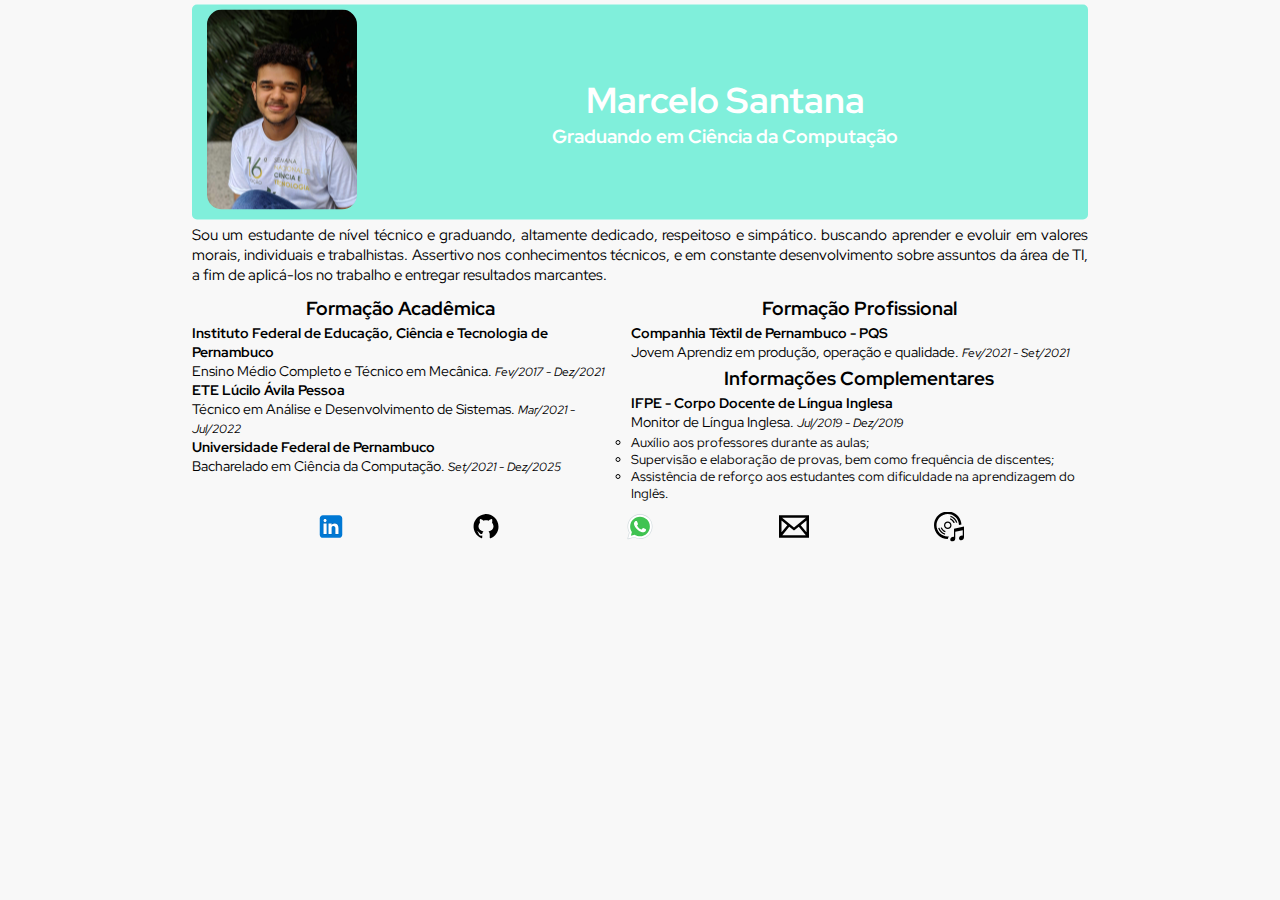
<file: index.html>
<!DOCTYPE html>
<html lang="pt-BR">
<head>
    <meta charset="UTF-8">
    <meta http-equiv="X-UA-Compatible" content="IE=edge">
    <meta name="viewport" content="width=device-width, initial-scale=1.0">

    <link rel="icon" type="image/png" sizes="32x32" href="./design/icons/head.png">
    <link rel="stylesheet" type="text/css" href="./style.css">

    <link rel="preconnect" href="https://fonts.googleapis.com">
    <link rel="preconnect" href="https://fonts.gstatic.com" crossorigin>
    <link href="https://fonts.googleapis.com/css2?family=Red+Hat+Display:wght@300;500;700&display=swap" rel="stylesheet">

    <title>Portfólio de Marcelo Santana</title>

</head>
<body>
    <section class="apresentacao">

        <header>
            <div class="minha_foto">  <img src="./design/icons/marcelo_header.jpg" alt="">  </div>
            <div class="titulo">
                <h1>Marcelo Santana</h1>
                <h3>Graduando em Ciência da Computação</h3>
            </div>
        </header>

        <div class="perfil-pessoal">
            Sou um estudante de nível técnico e graduando, altamente dedicado, respeitoso e simpático. buscando aprender e evoluir em valores morais, individuais e trabalhistas. Assertivo nos conhecimentos técnicos, e em constante desenvolvimento sobre assuntos da área de TI, a fim de aplicá-los no trabalho e entregar resultados marcantes.
        </div>

        <div class="infos">
            <div class="formacao-academica">
                <h3>Formação Acadêmica</h3>
                <ul>
                    <li> 
                        <h4 id="nome-instituicao">Instituto Federal de Educação, Ciência e Tecnologia de Pernambuco</h4>
                            <p id="descricao-duracao">Ensino Médio Completo e Técnico em Mecânica. 
                                <i>Fev/2017 - Dez/2021</i>
                            </p>
                    </li>
                    
                    <li>
                        <h4 id="nome-instituicao">ETE Lúcilo Ávila Pessoa</h4>
                            <p id="descricao-duracao">Técnico em Análise e Desenvolvimento de Sistemas. 
                                <i>Mar/2021 - Jul/2022</i>
                            </p>
                            
                    </li>

                    <li>
                        <h4 id="nome-instituicao">Universidade Federal de Pernambuco</h4>
                            <p id="descricao-duracao">Bacharelado em Ciência da Computação. 
                                <i>Set/2021 - Dez/2025</i>
                            </p>
                    </li>
                </ul>
            </div>

            <div class="dados">
                <div class="formacao-profissional">
                    <h3>Formação Profissional</h3>
                    <ul>
                        <li>
                            <h4 id="nome-instituicao">Companhia Têxtil de Pernambuco - PQS</h4> 
                            <p id="descricao-duracao">Jovem Aprendiz em produção, operação e qualidade. 
                                <i>Fev/2021 - Set/2021</i>
                            </p>
                        </li>
                    </ul>
                </div>

                <div class="informacoes-complementares">
                    <h3>Informações Complementares</h3>
                    <ul>
                        <li>
                            <h4 id="nome-instituicao">IFPE - Corpo Docente de Língua Inglesa</h4>
                                <p id="descricao-duracao">Monitor de Língua Inglesa. 
                                    <i>Jul/2019 - Dez/2019</i>
                                </p>
                        </li>
                        <section id="tarefas">
                            <li>Auxílio aos professores durante as aulas;</li>
                            <li>Supervisão e elaboração de provas, bem como frequência de discentes;</li>
                            <li>Assistência de reforço aos estudantes com dificuldade na aprendizagem do Inglês.</li>
                        </section>
                    </ul>
                </div>
            </div>

        </div>

        <footer>
            <div class="icones">
                <a id="linkedin" href="http://www.linkedin.com/in/marcelo-santana/" target="_blank">
                    <img src="./design/icons/linkedin.svg" alt="svg-linkedin"></a>
                
                <a id="github" href="http://github.com/marcsantana" target="_blank">
                    <img src="./design/icons/github.svg" alt="svg-github"></a>
                
                <a id="wpp" href="https://wa.me/55081987440170" target="_blank">
                    <img src="./design/icons/whatsapp.svg" alt="whatsapp"></a>

                <a id="email" href="mailto:andersonmarcelo2002@gmail.com" target="_blank">
                    <img src="./design/icons/email.svg" alt="svg-mail"></a>
            
                <a id="music" href="https://music.apple.com/profile/elmacelo" target="_blank">
                    <img src="./design/icons/music.svg" alt="a-music"></a>
            </div>
        </footer>
    </section>
</body>
</html>
</file>
<file: style.css>
* {
    margin: 0;
    padding: 0;
    font-family: 'Red Hat Display', sans-serif;
    font-size: 16px;
}

body {
    background-color: #f8f8f8;
}

.apresentacao {
    background-color:#f8f8f8;
    height: 100vh;
    width: 100vw;
}

header {
    position: relative;
    display: flex;
    flex-direction: row;
    background-color: #80efdb;
    justify-content: space-between;
    margin-bottom: 4.5px;
}

.titulo {
    margin:auto;
    color: white;
    display: flex;
    flex-direction: column;
    justify-content: center;
}

.minha_foto {
    padding: 10px;
}

.minha_foto img {
    position: relative;
    width: 150px;
    border-radius: 15px;
}

.titulo h1 {
    text-align: center;
    font-size: 20px;
}

.titulo h3 {
    font-size: 15px;
    text-align: center;
}

.perfil-pessoal {
    font-size: 15px;
    text-align: justify;
}

.infos {
    display: flex;
    flex-direction: row;
}

.infos h3 {
    margin-top: 4px;
    margin-bottom: 2px;
    font-size: 0.9em;
    text-align: center;
}

#nome-instituicao, #descricao-duracao {
    font-size: 0.8em;
}

#descricao-duracao i {
    font-size: 0.6em;
}

.formacao-academica {
    margin-right: 2px;
    padding-right: 10px;
}

.dados {
    padding-left: 10px;
}

.dados ul {
    list-style-type: none;
}

#tarefas {
    margin-top: 3px;
}

#tarefas li {
    list-style-type: circle;
    font-size: 12.8px;
}

.icones {
    margin-top: 1em;
    display: flex;
    justify-content: space-evenly;
    position: relative;
    align-content: center;
    z-index:0;
}

.icones img {
    width: 30px;
    height: 30px;
}

.icones a#linkedin:hover img, a#github:hover img, a#wpp:hover img, a#email:hover img, a#music:hover img {
    transition-delay: -4s;
    height: 43px;
    width: 43px;
}

a#linkedin:hover, .icones a#github:hover, .icones a#wpp:hover, .icones a#email:hover, .icones a#music:hover {
    position:relative;
    top:0;
    z-index:1;
    opacity:  0.5;
}


.titulo h1::selection, .titulo h3::selection {
    background-color: black;
}

.minha_foto img:hover {
    cursor: pointer;
    opacity: 0.5;
}



@media screen and (min-width:700px) {
    body{
        background-color: #f8f8f8;
    }

    .apresentacao {
        width: 70vw;
        height: 99vh;
        position: absolute;
        top: 50%;
        left: 50%;
        transform: translate(-50%, -50%);
    }

    header {
        border-radius: 5px;
        display: flex;
        flex-direction: row;
        background-color: #80efdb;
        justify-content: space-between;
        margin-bottom: 4.5px;
    }

    .titulo {
        display: flex;
        flex-direction: column;
    }

    .titulo h1 {
        text-align: center;
        font-size: 30px;
    }
    
    .titulo h3 {
        font-size: 15px;
    }

    .minha_foto {
        margin-left: 10px;
        padding: 5px;
    }

    .minha_foto img {
        position: relative;
        height: 200px;
    }

    .infos {
        margin: 6px 0 6px 0;
    }

    .infos h3 {
        margin-top: 4px;
        margin-bottom: 2px;
        font-size: 1.02em;  
    }

    #nome-instituicao, #descricao-duracao {
        font-size: 0.85em;
    }
    
    #descricao-duracao i {
        font-size: 0.7em;
    }

    .infos ul {
        list-style-type: none;
    }
}

@media screen and (min-width:1000px) {
    
    body{
        width: 40vw;
    }

    header {
        border-radius: 5px;
        display: flex;
        flex-direction: row;
        background-color: #80efdb;
        justify-content: space-between;
        margin-bottom: 4.5px;
    }

    .titulo {
        display: flex;
        flex-direction: column;
    }

    .titulo h1 {
        text-align: center;
        font-size: 36px;
    }
    
    .titulo h3 {
        font-size: 19px;
    }

    .infos {
        margin: 6px 0 6px 0;
    }

    .infos h3 {
        margin-top: 4px;
        margin-bottom: 2px;
        font-size: 1.2em;  
    }

    #nome-instituicao, #descricao-duracao {
        font-size: 0.9em;
    }
    
    #descricao-duracao i {
        font-size: 0.8em;
    }

    .infos ul {
        list-style-type: none;
    }

    .icones {
        margin-top: 10px;
        margin-bottom: 10px;
        display: flex;
        justify-content: space-evenly;
        position: relative;
        align-content: center;
    }
}
</file>
<file: project/style.css>
* {
    margin: 0;
    padding: 0;
    font-family: 'Red Hat Display', sans-serif;
    font-size: 16px;
}

body {
    background-color: #f8f8f8;
}

.apresentacao {
    background-color:#f8f8f8;
    height: 100vh;
    width: 100vw;
}

header {
    position: relative;
    display: flex;
    flex-direction: row;
    background-color: #80efdb;
    justify-content: space-between;
    margin-bottom: 4.5px;
}

.titulo {
    margin:auto;
    color: white;
    display: flex;
    flex-direction: column;
    justify-content: center;
}

.minha_foto {
    padding: 10px;
}

.minha_foto img {
    position: relative;
    width: 150px;
    border-radius: 15px;
}

.titulo h1 {
    text-align: center;
    font-size: 20px;
}

.titulo h3 {
    font-size: 15px;
    text-align: center;
}

.perfil-pessoal {
    font-size: 15px;
    text-align: justify;
}

.infos {
    display: flex;
    flex-direction: row;
}

.infos h3 {
    margin-top: 4px;
    margin-bottom: 2px;
    font-size: 0.9em;
    text-align: center;
}

#nome-instituicao, #descricao-duracao {
    font-size: 0.8em;
}

#descricao-duracao i {
    font-size: 0.6em;
}

.formacao-academica {
    margin-right: 2px;
    padding-right: 10px;
}

.dados {
    padding-left: 10px;
}

.dados ul {
    list-style-type: none;
}

#tarefas {
    margin-top: 3px;
}

#tarefas li {
    list-style-type: circle;
    font-size: 12.8px;
}

.icones {
    margin-top: 1em;
    display: flex;
    justify-content: space-evenly;
    position: relative;
    align-content: center;
    z-index:0;
}

.icones img {
    width: 30px;
    height: 30px;
}

.icones a#linkedin:hover img, a#github:hover img, a#wpp:hover img, a#email:hover img, a#music:hover img {
    transition-delay: -4s;
    height: 43px;
    width: 43px;
}

a#linkedin:hover, .icones a#github:hover, .icones a#wpp:hover, .icones a#email:hover, .icones a#music:hover {
    position:relative;
    top:0;
    z-index:1;
    opacity:  0.5;
}


.titulo h1::selection, .titulo h3::selection {
    background-color: black;
}

.minha_foto img:hover {
    cursor: pointer;
    opacity: 0.5;
}



@media screen and (min-width:700px) {
    body{
        background-color: #f8f8f8;
    }

    .apresentacao {
        width: 70vw;
        height: 99vh;
        position: absolute;
        top: 50%;
        left: 50%;
        transform: translate(-50%, -50%);
    }

    header {
        border-radius: 5px;
        display: flex;
        flex-direction: row;
        background-color: #80efdb;
        justify-content: space-between;
        margin-bottom: 4.5px;
    }

    .titulo {
        display: flex;
        flex-direction: column;
    }

    .titulo h1 {
        text-align: center;
        font-size: 30px;
    }
    
    .titulo h3 {
        font-size: 15px;
    }

    .minha_foto {
        margin-left: 10px;
        padding: 5px;
    }

    .minha_foto img {
        position: relative;
        height: 200px;
    }

    .infos {
        margin: 6px 0 6px 0;
    }

    .infos h3 {
        margin-top: 4px;
        margin-bottom: 2px;
        font-size: 1.02em;  
    }

    #nome-instituicao, #descricao-duracao {
        font-size: 0.85em;
    }
    
    #descricao-duracao i {
        font-size: 0.7em;
    }

    .infos ul {
        list-style-type: none;
    }
}

@media screen and (min-width:1000px) {
    
    body{
        width: 40vw;
    }

    header {
        border-radius: 5px;
        display: flex;
        flex-direction: row;
        background-color: #80efdb;
        justify-content: space-between;
        margin-bottom: 4.5px;
    }

    .titulo {
        display: flex;
        flex-direction: column;
    }

    .titulo h1 {
        text-align: center;
        font-size: 36px;
    }
    
    .titulo h3 {
        font-size: 19px;
    }

    .infos {
        margin: 6px 0 6px 0;
    }

    .infos h3 {
        margin-top: 4px;
        margin-bottom: 2px;
        font-size: 1.2em;  
    }

    #nome-instituicao, #descricao-duracao {
        font-size: 0.9em;
    }
    
    #descricao-duracao i {
        font-size: 0.8em;
    }

    .infos ul {
        list-style-type: none;
    }

    .icones {
        margin-top: 10px;
        margin-bottom: 10px;
        display: flex;
        justify-content: space-evenly;
        position: relative;
        align-content: center;
    }
}
</file>
